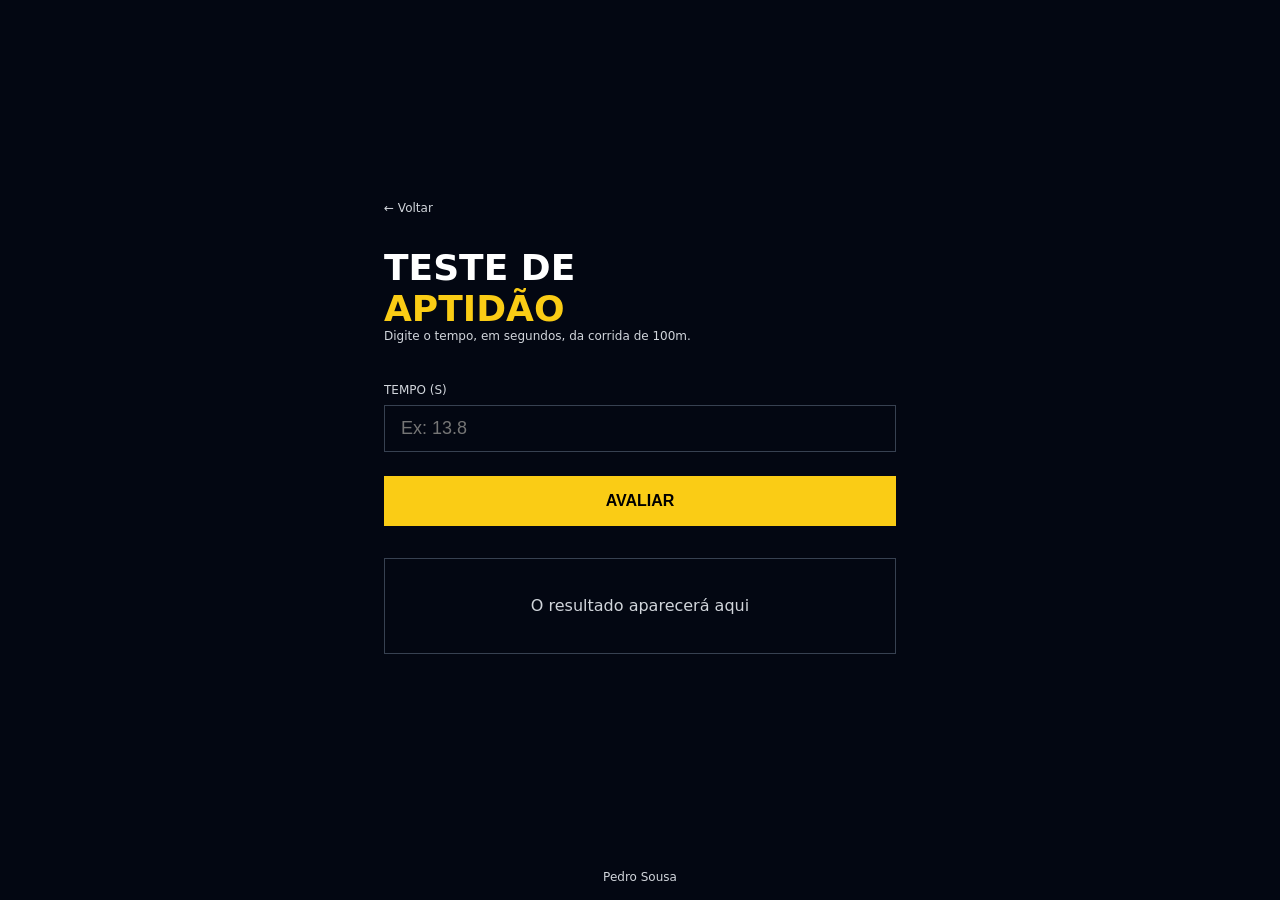
<file: 01-teste-aptidao/index.html>
<!DOCTYPE html>
<html lang="pt-BR">

<head>
  <meta charset="UTF-8" />
  <meta name="viewport" content="width=device-width, initial-scale=1.0" />
  <title>Teste de Aptidão</title>
  <link rel="stylesheet" href="style.css" />
  <script src="./app.js" defer></script>
</head>

<body>
  <main>
    <div class="conteudo">
      <a href="../index.html" class="voltar">← Voltar</a>

      <h1>
        Teste de <span>Aptidão</span>
      </h1>
      <p class="descricao">
        Digite o tempo, em segundos, da corrida de 100m.
      </p>

      <label>Tempo (s)</label>
      <input id="tempo" type="number" placeholder="Ex: 13.8" />

      <button onclick="avaliar()">avaliar</button>

      <div id="resultado" class="resultado">
        O resultado aparecerá aqui
      </div>
    </div>
  </main>

  <footer>
    <p>Pedro Sousa</p>
  </footer>
</body>

</html>
</file>
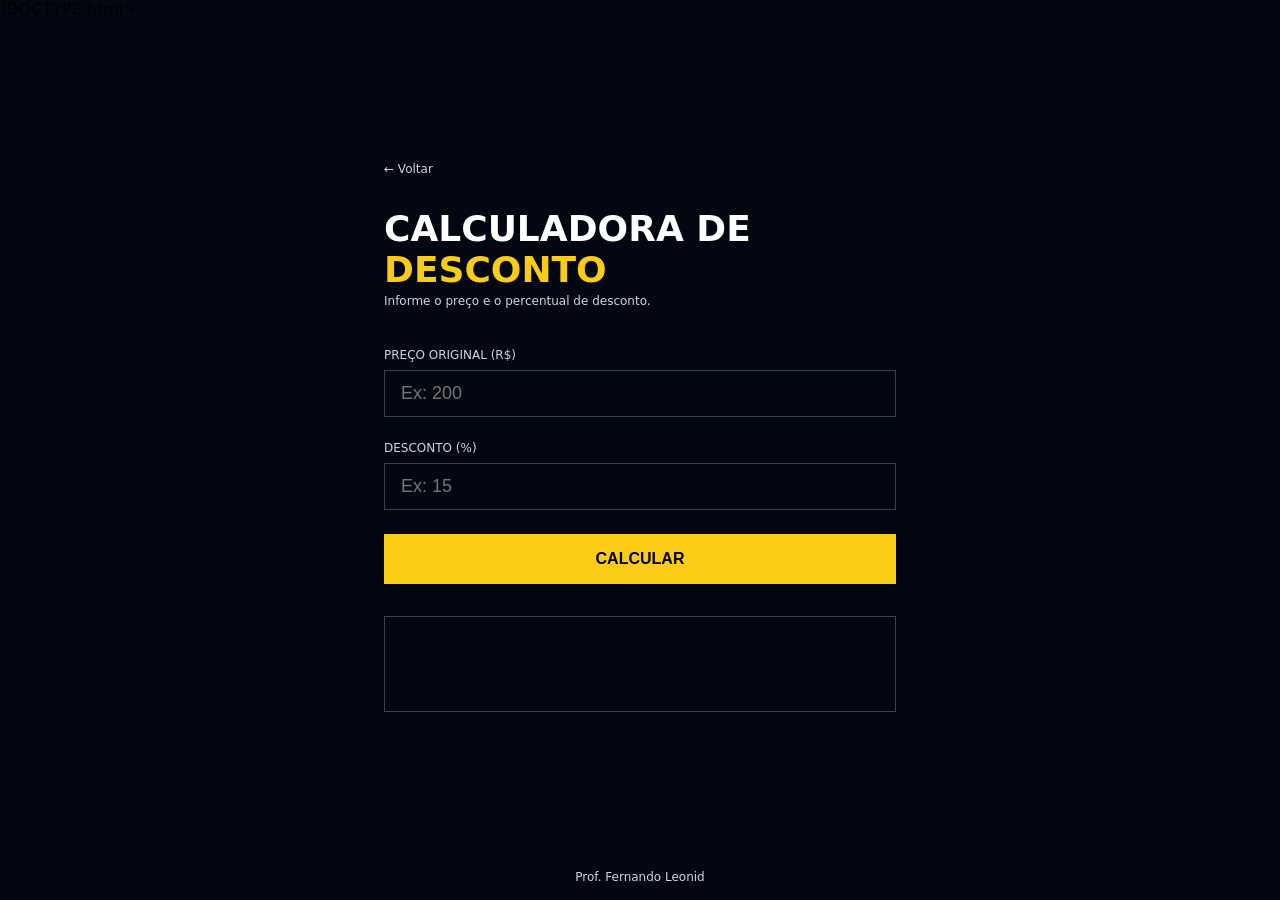
<file: 02-calculadora-desconto/index.html>
!DOCTYPE html>
<html lang="pt-BR">

<head>
  <meta charset="UTF-8" />
  <meta name="viewport" content="width=device-width, initial-scale=1.0" />
  <title>Calculadora de Desconto</title>
  <link rel="stylesheet" href="style.css" />
  <script src="./app.js" defer></script>
</head>

<body>

  <main>
    <div class="conteudo">

      <a href="../index.html" class="voltar">← Voltar</a>

      <h1>Calculadora de <span>Desconto</span></h1>
      <p class="descricao">Informe o preço e o percentual de desconto.</p>

      <label>Preço Original (R$)</label>
      <input type="number" id="preco" placeholder="Ex: 200" />

      <label>Desconto (%)</label>
      <input type="number" id="desconto" placeholder="Ex: 15" />

      <button onclick="calcularDesconto()">Calcular</button>

      <div id="resultado" class="resultado">
        <p>Você economizou: R$ <span id="valorEconomizado"></span></p>
        <p>Preço Final: R$ <span id="precoFinal"></span></p>
      </div>

    </div>
  </main>

  <footer>
    <p>Prof. Fernando Leonid</p>
  </footer>

</body>

</html>
</file>
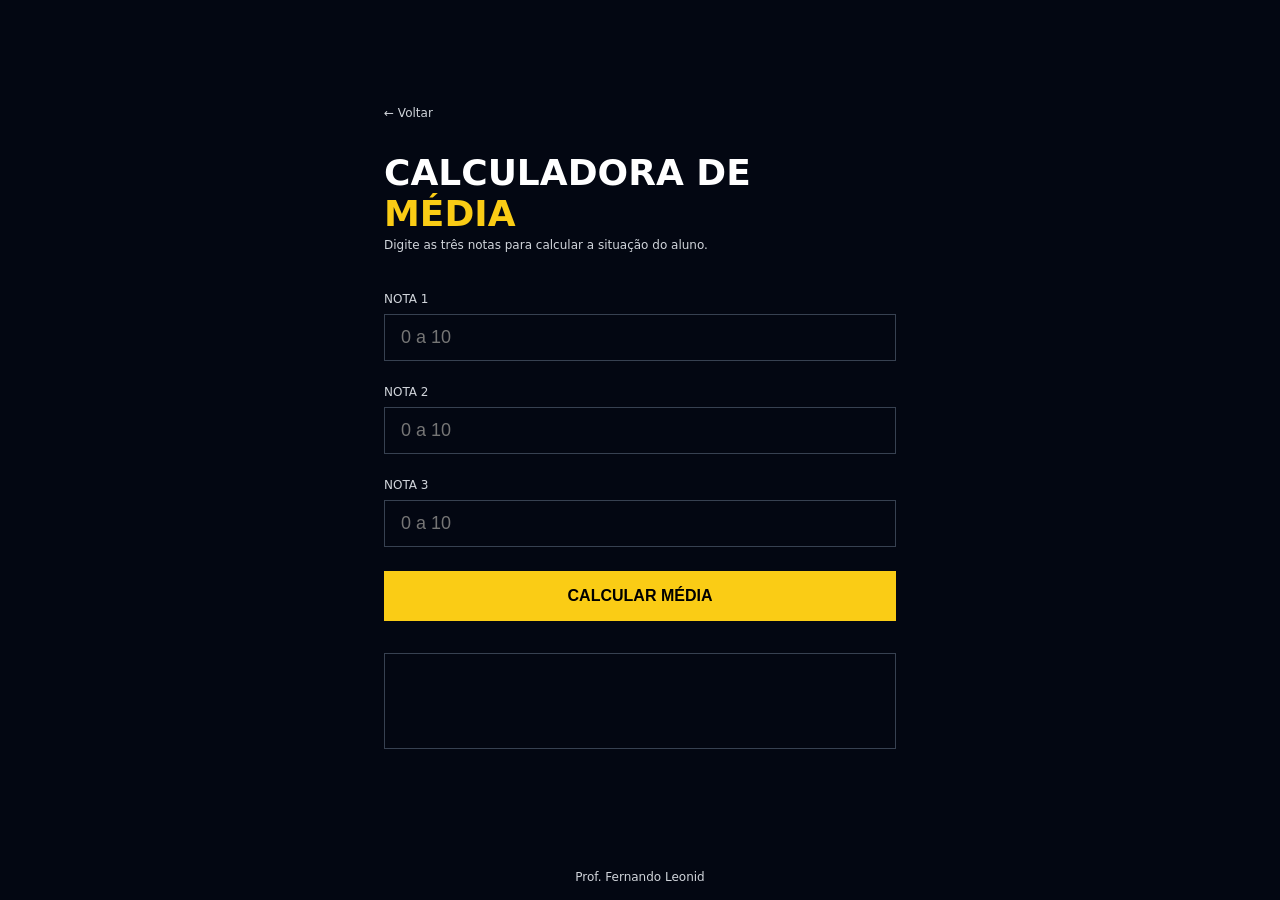
<file: 03-calculadora-media/index.html>
<!DOCTYPE html>
<html lang="pt-BR">

<head>
  <meta charset="UTF-8" />
  <meta name="viewport" content="width=device-width, initial-scale=1.0" />
  <title>Calculadora de Média</title>
  <link rel="stylesheet" href="style.css" />
  <script src="./app.js" defer></script>
</head>

<body>

  <main>
    <div class="conteudo">

      <a href="../index.html" class="voltar">← Voltar</a>

      <h1>
        Calculadora de
        <span>Média</span>
      </h1>
      <p class="descricao">Digite as três notas para calcular a situação do aluno.</p>

      <label>Nota 1</label>
      <input type="number" id="nota1" placeholder="0 a 10" />

      <label>Nota 2</label>
      <input type="number" id="nota2" placeholder="0 a 10" />

      <label>Nota 3</label>
      <input type="number" id="nota3" placeholder="0 a 10" />

      <button onclick="calcularMedia()">Calcular Média</button>

      <div class="resultado" id="resultado"></div>

    </div>
  </main>

  <footer>
    <p>Prof. Fernando Leonid</p>
  </footer>

</body>

</html>
</file>
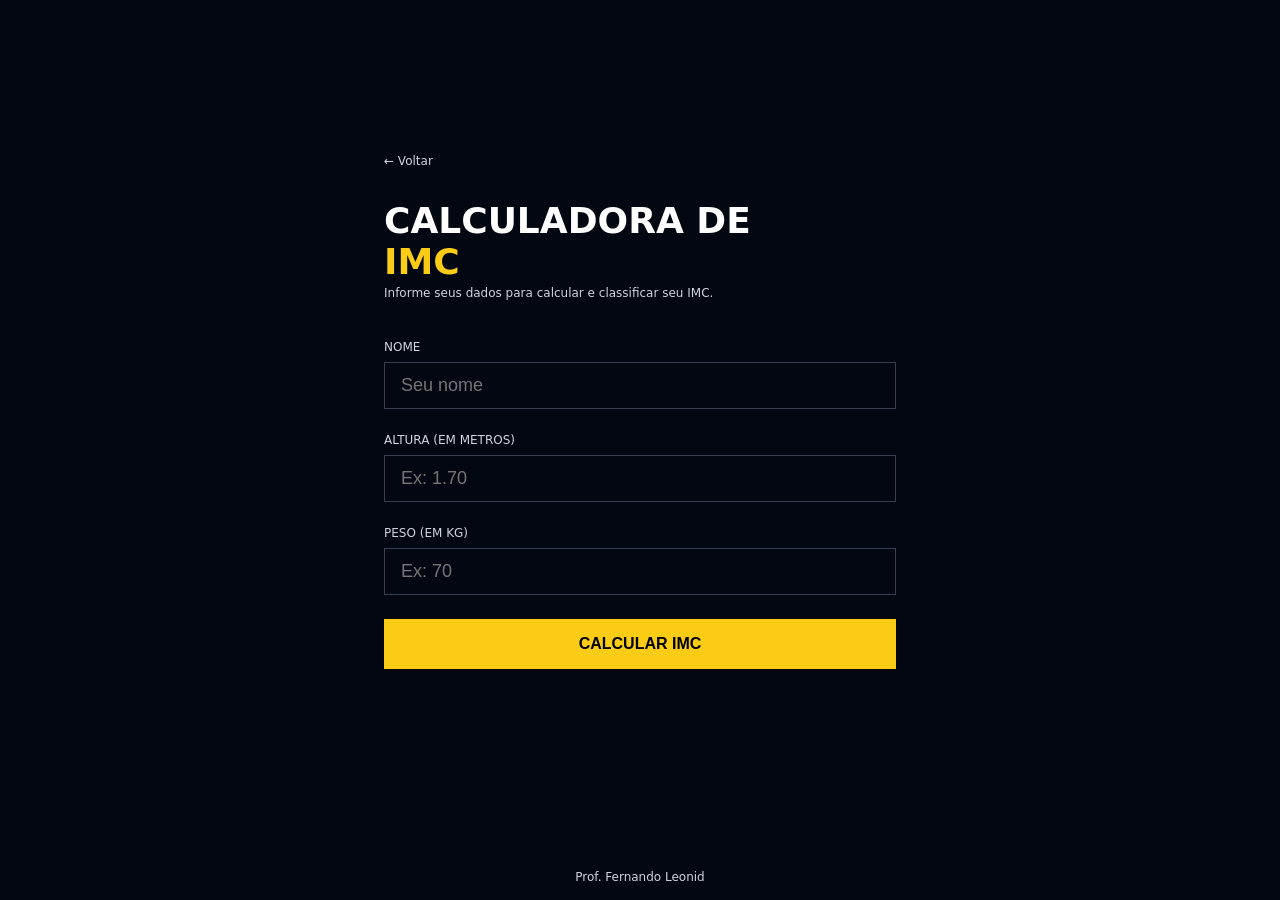
<file: 04-calculadora-imc/index.html>
<!DOCTYPE html>
<html lang="pt-BR">

<head>
  <meta charset="UTF-8" />
  <meta name="viewport" content="width=device-width, initial-scale=1.0" />
  <title>Calculadora de IMC</title>
  <link rel="stylesheet" href="style.css" />
  <script src="./app.js" defer></script>
</head>

<body>

  <main>
    <div class="conteudo">

      <a href="../index.html" class="voltar">← Voltar</a>

      <h1>
        Calculadora de
        <span>IMC</span>
      </h1>
      <p class="descricao">Informe seus dados para calcular e classificar seu IMC.</p>

      <label>Nome</label>
      <input type="text" id="nome" placeholder="Seu nome" />

      <label>Altura (em metros)</label>
      <input type="number" id="altura" placeholder="Ex: 1.70" step="0.01" />

      <label>Peso (em kg)</label>
      <input type="number" id="peso" placeholder="Ex: 70" />

      <button onclick="calcularIMC()">Calcular IMC</button>

      <div class="resultado" id="resultado"></div>

    </div>
  </main>

  <footer>
    <p>Prof. Fernando Leonid</p>
  </footer>

</body>

</html>
</file>
<file: 01-teste-aptidao/style.css>
* {
  margin: 0;
  padding: 0;
  box-sizing: border-box;
}

body {
  background-color: #030712;
  min-height: 100vh;
  display: flex;
  flex-direction: column;
  font-family: system-ui, sans-serif;
}

main {
  flex: 1;
  display: flex;
  align-items: center;
  justify-content: center;
  padding: 2rem;
}

.conteudo {
  width: 100%;
  max-width: 32rem;
}

.voltar {
  display: block;
  margin-bottom: 2rem;
  color: #d1d5db;
  font-size: 0.75rem;
  text-decoration: none;
  transition: color 0.2s;
}

.voltar:hover {
  color: #facc15;
}

h1 {
  display: flex;
  flex-direction: column;
  font-size: 2.25rem;
  font-weight: 900;
  color: #fff;
  text-transform: uppercase;
}

h1 span {
  color: #facc15;
}

.descricao {
  margin-bottom: 2.5rem;
  color: #d1d5db;
  font-size: 0.75rem;
}

label {
  display: block;
  margin-bottom: 0.5rem;
  color: #d1d5db;
  font-size: 0.75rem;
  text-transform: uppercase;
}

input {
  width: 100%;
  padding: 0.75rem 1rem;
  margin-bottom: 1.5rem;
  color: #fff;
  font-size: 1.125rem;
  background: transparent;
  border: 1px solid #374151;
  outline: none;
  transition: border-color 0.2s;
}

input:focus {
  border-color: #facc15;
}

button {
  width: 100%;
  padding: 1rem;
  margin-bottom: 2rem;
  color: #000;
  font-weight: 900;
  font-size: 1rem;
  background-color: #facc15;
  border: none;
  text-transform: uppercase;
  cursor: pointer;
  transition: background-color 0.2s;
}

button:hover {
  background-color: #fde047;
}

.resultado {
  display: flex;
  min-height: 6rem;
  padding: 1.5rem;
  text-align: center;
  color: #d1d5db;
  border: 1px solid #374151;
  align-items: center;
  justify-content: center;
}

.resultado.apto{
  border: 2px solid #14532d;
  background-color: #2f8551;
}

.resultado.nao-apto{
  border: 2px solid #d11a1a;
  background-color: #d34545;
}

footer {
  display: flex;
  align-items: flex-end;
  justify-content: center;
}

footer p {
  color: #d1d5db;
  font-size: 0.75rem;
  text-align: center;
  padding: 1rem;
}
</file>
<file: 02-calculadora-desconto/style.css>
* {
  margin: 0;
  padding: 0;
  box-sizing: border-box;
}

body {
  background-color: #030712;
  min-height: 100vh;
  display: flex;
  flex-direction: column;
  font-family: system-ui, sans-serif;
}

main {
  flex: 1;
  display: flex;
  align-items: center;
  justify-content: center;
  padding: 2rem;
}

.conteudo {
  width: 100%;
  max-width: 32rem;
}

.voltar {
  display: block;
  margin-bottom: 2rem;
  color: #d1d5db;
  font-size: 0.75rem;
  text-decoration: none;
  transition: color 0.2s;
}

.voltar:hover {
  color: #facc15;
}

h1 {
  font-size: 2.25rem;
  font-weight: 900;
  color: #fff;
  text-transform: uppercase;
  margin-bottom: 0.25rem;
}

h1 span {
  color: #facc15;
}

.descricao {
  color: #d1d5db;
  font-size: 0.75rem;
  margin-bottom: 2.5rem;
}

label {
  display: block;
  margin-bottom: 0.5rem;
  color: #d1d5db;
  font-size: 0.75rem;
  text-transform: uppercase;
}

input {
  width: 100%;
  padding: 0.75rem 1rem;
  margin-bottom: 1.5rem;
  color: #fff;
  font-size: 1.125rem;
  background: transparent;
  border: 1px solid #374151;
  outline: none;
  transition: border-color 0.2s;
}

input:focus {
  border-color: #facc15;
}

button {
  width: 100%;
  padding: 1rem;
  margin-bottom: 2rem;
  color: #000;
  font-weight: 900;
  font-size: 1rem;
  background-color: #facc15;
  border: none;
  text-transform: uppercase;
  cursor: pointer;
  transition: background-color 0.2s;
}

button:hover {
  background-color: #fde047;
}

.resultado {
  display: flex;
  flex-direction: column;
  gap: 0.5rem;
  min-height: 6rem;
  padding: 1.5rem;
  text-align: center;
  color: #d1d5db;
  border: 1px solid #374151;
  align-items: center;
  justify-content: center;
}

.resultado p {
  display: none;
}

.resultado.visivel p {
  display: block;
}

footer {
  display: flex;
  align-items: flex-end;
  justify-content: center;
}

footer p {
  color: #d1d5db;
  font-size: 0.75rem;
  text-align: center;
  padding: 1rem;
}


.resultado-verde {
  background-color: #14532d;
  color: #bbf7d0;
  border-color: #20b95e;
}


.resultado-marrom {
  background-color: #713f12;
  color: #fef3c7;
  border-color: #ff7700;
}


.resultado-vermelho {
  background-color: #7f1d1d;
  color: #fecaca;
  border-color: #9c1c1c;
}
</file>
<file: 03-calculadora-media/style.css>
* {
  margin: 0;
  padding: 0;
  box-sizing: border-box;
}

body {
  background-color: #030712;
  min-height: 100vh;
  display: flex;
  flex-direction: column;
  font-family: system-ui, sans-serif;
}

main {
  flex: 1;
  display: flex;
  align-items: center;
  justify-content: center;
  padding: 2rem;
}

.conteudo {
  width: 100%;
  max-width: 32rem;
}

.voltar {
  display: block;
  margin-bottom: 2rem;
  color: #d1d5db;
  font-size: 0.75rem;
  text-decoration: none;
  transition: color 0.2s;
}

.voltar:hover {
  color: #facc15;
}

h1 {
  display: flex;
  flex-direction: column;
  font-size: 2.25rem;
  font-weight: 900;
  color: #fff;
  text-transform: uppercase;
  margin-bottom: 0.25rem;
}

h1 span {
  color: #facc15;
}

.descricao {
  color: #d1d5db;
  font-size: 0.75rem;
  margin-bottom: 2.5rem;
}

label {
  display: block;
  margin-bottom: 0.5rem;
  color: #d1d5db;
  font-size: 0.75rem;
  text-transform: uppercase;
}

input {
  width: 100%;
  padding: 0.75rem 1rem;
  margin-bottom: 1.5rem;
  color: #fff;
  font-size: 1.125rem;
  background: transparent;
  border: 1px solid #374151;
  outline: none;
  transition: border-color 0.2s;
}

input:focus {
  border-color: #facc15;
}

button {
  width: 100%;
  padding: 1rem;
  margin-bottom: 2rem;
  color: #000;
  font-weight: 900;
  font-size: 1rem;
  background-color: #facc15;
  border: none;
  text-transform: uppercase;
  cursor: pointer;
  transition: background-color 0.2s;
}

button:hover {
  background-color: #fde047;
}

.resultado {
  display: flex;
  min-height: 6rem;
  padding: 1.5rem;
  text-align: center;
  color: #d1d5db;
  border: 1px solid #374151;
  align-items: center;
  justify-content: center;
}

.resultado-verde {
  color: #fff;
  border: 2px solid #14532d;
  background-color: #2f8551;
}

.resultado-marrom {
  color: #fff;
  background-color: #713f12;
  border-color: #d27320;
}

.resultado-vermelho {
  color: #fff;
  background-color: #7f1d1d;
  border-color: #ff4f4f;
}

footer {
  display: flex;
  align-items: flex-end;
  justify-content: center;
}

footer p {
  color: #d1d5db;
  font-size: 0.75rem;
  text-align: center;
  padding: 1rem;
}
</file>
<file: 04-calculadora-imc/style.css>
* {
  margin: 0;
  padding: 0;
  box-sizing: border-box;
}

body {
  background-color: #030712;
  min-height: 100vh;
  display: flex;
  flex-direction: column;
  font-family: system-ui, sans-serif;
}

main {
  flex: 1;
  display: flex;
  align-items: center;
  justify-content: center;
  padding: 2rem;
}

.conteudo {
  width: 100%;
  max-width: 32rem;
}

.voltar {
  display: block;
  margin-bottom: 2rem;
  color: #d1d5db;
  font-size: 0.75rem;
  text-decoration: none;
  transition: color 0.2s;
}

.voltar:hover {
  color: #facc15;
}

h1 {
  display: flex;
  flex-direction: column;
  font-size: 2.25rem;
  font-weight: 900;
  color: #fff;
  text-transform: uppercase;
  margin-bottom: 0.25rem;
}

h1 span {
  color: #facc15;
}

.descricao {
  color: #d1d5db;
  font-size: 0.75rem;
  margin-bottom: 2.5rem;
}

label {
  display: block;
  margin-bottom: 0.5rem;
  color: #d1d5db;
  font-size: 0.75rem;
  text-transform: uppercase;
}

input {
  width: 100%;
  padding: 0.75rem 1rem;
  margin-bottom: 1.5rem;
  color: #fff;
  font-size: 1.125rem;
  background: transparent;
  border: 1px solid #374151;
  outline: none;
  transition: border-color 0.2s;
}

input:focus {
  border-color: #facc15;
}

button {
  width: 100%;
  padding: 1rem;
  margin-bottom: 2rem;
  color: #000;
  font-weight: 900;
  font-size: 1rem;
  background-color: #facc15;
  border: none;
  text-transform: uppercase;
  cursor: pointer;
  transition: background-color 0.2s;
}

button:hover {
  background-color: #fde047;
}

.resultado {
  display: none;
  min-height: 6rem;
  padding: 1.5rem;
  text-align: center;
  color: #d1d5db;
  border: 1px solid #374151;
  align-items: center;
  justify-content: center;
}

.resultado.visivel {
  display: flex;
}

.resultado-abaixo-peso {
  color: #fff;
  background-color: #1e3a5f;
  border-color: #5998eb;
}

.resultado-normal {
  color: #fff;
  background-color: #14532dbf;
  border-color: #1cf573;
}

.resultado-sobrepeso {
  color: #fff;
  background-color: #713f12;
  border-color: #dd8335;
}

.resultado-obesidade-1 {
  color: #fff;
  background-color: #7f1d1d;
  border-color: #f9343480;
}

.resultado-obesidade-2 {
  color: #fff;
  background-color: #6b0f0f;
  border-color: #ae1515;
}

.resultado-obesidade-3 {
  color: #fff;
  background-color: #450a0a;
  border-color: #ff0c0c38;
}

footer {
  display: flex;
  align-items: flex-end;
  justify-content: center;
}

footer p {
  color: #d1d5db;
  font-size: 0.75rem;
  text-align: center;
  padding: 1rem;
}
</file>
